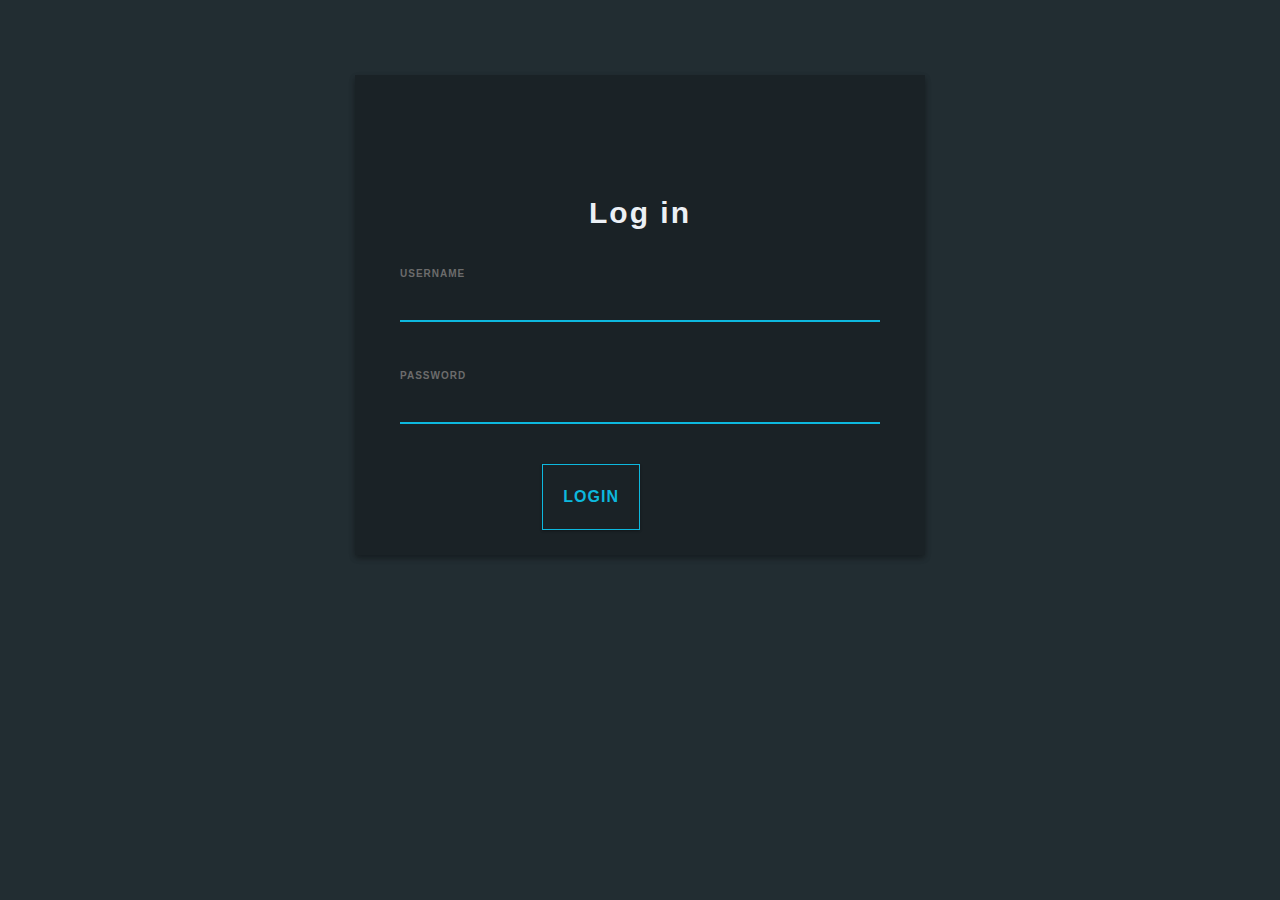
<file: index.html>
<!DOCTYPE html>
<html>
<head>
<title>Dan js</title>
<link rel="stylesheet" href="https://stackpath.bootstrapcdn.com/bootstrap/4.4.1/css/bootstrap.min.css" integrity="sha384-Vkoo8x4CGsO3+Hhxv8T/Q5PaXtkKtu6ug5TOeNV6gBiFeWPGFN9MuhOf23Q9Ifjh" crossorigin="anonymous">
<link rel="stylesheet" href="css/app.css"/>
<script src="https://ajax.googleapis.com/ajax/libs/jquery/1.12.4/jquery.min.js"></script>
<script src="https://stackpath.bootstrapcdn.com/bootstrap/4.4.1/js/bootstrap.min.js" integrity="sha384-wfSDF2E50Y2D1uUdj0O3uMBJnjuUD4Ih7YwaYd1iqfktj0Uod8GCExl3Og8ifwB6" crossorigin="anonymous"></script>  

<script src="js/app.js"></script>

</head>

<body>


    <div class="container">
        <div class="row">
            <div class="col-lg-3 col-md-2"></div>
            <div class="col-lg-6 col-md-8 login-box">
                <div class="col-lg-12 login-key">
                    <i class="fa fa-key" aria-hidden="true"></i>
                </div>
                <div class="col-lg-12 login-title">
                    Log in
                </div>

                <div class="col-lg-12 login-form">
                    <div class="col-lg-12 login-form">
                        <form id="logInForm" action="/home.html" method="POST">
                            <div class="form-group">
                                <span class="error"></span>
                                <label class="form-control-label">USERNAME</label>
                                <input id="userName" type="text" class="form-control">
                            </div>
                            <div class="form-group">
                                <span class="error"></span>
                                <label class="form-control-label">PASSWORD</label>
                                <input id="password" type="password" class="form-control" i>
                            </div>

                            <div class="col-lg-12 loginbttm">
                                <div class="col-lg-6 login-btm login-text">
                                   
                                </div>
                                <div class="col-lg-6 login-btm login-button">
                                    <a onclick="submitForm()"  class="btn btn-outline-primary">LOGIN</a>
                                </div>
                            </div>
                        </form>
                    </div>
                </div>
                <div class="col-lg-3 col-md-2"></div>
            </div>
        </div>


</body>

</html>
</file>
<file: css/app.css>
body{
    background: #eeffee;
}
#timer{
    background: #29a2b8;
    color: #fff;
    font-size: 30px;
    margin: 10px 0;
    max-width: 400px;
}

body {
    background: #222D32;
    font-family: 'Roboto', sans-serif;
}

.login-box {
    margin-top: 75px;
    height: auto;
    background: #1A2226;
    text-align: center;
    box-shadow: 0 3px 6px rgba(0, 0, 0, 0.16), 0 3px 6px rgba(0, 0, 0, 0.23);
}

.login-key {
    height: 100px;
    font-size: 80px;
    line-height: 100px;
    background: -webkit-linear-gradient(#27EF9F, #0DB8DE);
    -webkit-background-clip: text;
    -webkit-text-fill-color: transparent;
}

.login-title {
    margin-top: 15px;
    text-align: center;
    font-size: 30px;
    letter-spacing: 2px;
    margin-top: 15px;
    font-weight: bold;
    color: #ECF0F5;
}

.login-form {
    margin-top: 25px;
    text-align: left;
}

input[type=text] {
    background-color: #1A2226;
    border: none;
    border-bottom: 2px solid #0DB8DE;
    border-top: 0px;
    border-radius: 0px;
    font-weight: bold;
    outline: 0;
    margin-bottom: 20px;
    padding-left: 0px;
    color: #ECF0F5;
}

input[type=password] {
    background-color: #1A2226;
    border: none;
    border-bottom: 2px solid #0DB8DE;
    border-top: 0px;
    border-radius: 0px;
    font-weight: bold;
    outline: 0;
    padding-left: 0px;
    margin-bottom: 20px;
    color: #ECF0F5;
}

.form-group {
    margin-bottom: 40px;
    outline: 0px;
}

.form-control:focus {
    border-color: inherit;
    -webkit-box-shadow: none;
    box-shadow: none;
    border-bottom: 2px solid #0DB8DE;
    outline: 0;
    background-color: #1A2226;
    color: #ECF0F5;
}

input:focus {
    outline: none;
    box-shadow: 0 0 0;
}

label {
    margin-bottom: 0px;
}

.form-control-label {
    font-size: 10px;
    color: #6C6C6C;
    font-weight: bold;
    letter-spacing: 1px;
}

.btn-outline-primary {
    border-color: #0DB8DE;
    color: #0DB8DE;
    border-radius: 0px;
    font-weight: bold;
    letter-spacing: 1px;
    box-shadow: 0 1px 3px rgba(0, 0, 0, 0.12), 0 1px 2px rgba(0, 0, 0, 0.24);
}

.btn-outline-primary:hover {
    background-color: #0DB8DE;
    right: 0px;
}

.login-btm {
    float: left;
}

.login-button {
    padding-right: 0px;
    text-align: right;
    margin-bottom: 25px;
}

.login-text {
    text-align: left;
    padding-left: 0px;
    color: #A2A4A4;
}

.loginbttm {
    padding: 0px;
}
.btn{
    color: #0DB8DE !important;
}
.btn:hover{
    color: #000 !important;
}

/*home css/*/
@import url("https://fonts.googleapis.com/css?family=Kanit");

* {
  box-sizing: border-box;
  margin: 0;
  padding: 0;
}

html {
  color: #333;
  font-family: "Kanit", sans-serif;
}

header {
  position: relative;
}

a {
  color: inherit;
  text-decoration: none;
}

header {
  display: flex;
  justify-content: space-between;
  border-bottom: 1px solid rgba(0, 0, 0, 0.1);
  background: #ececec;
}

.logo {
  box-sizing: content-box;
  padding-left: 50px;
  width: 70px;
}

.logo > svg {
  display: block;
  width: 100%;
}

nav > ul {
  display: flex;
  font-size: 1rem;
  height: 70px;
  list-style: none;
  text-transform: capitalize;
}

nav > ul > li {
  line-height: 70px;
  padding: 0 30px;
  transition: background-color 0.3s ease-in-out;
}

nav > ul > li:hover {
  background-color: rgba(0, 0, 0, 0.1);
}

.nav-right > ul > li {
  border-right: 1px solid rgba(0, 0, 0, 0.1);
}

.nav-right > ul > li:nth-child(1) {
  border-left: 1px solid rgba(0, 0, 0, 0.1);
}

.nav-right > ul > li:last-child {
  border-right: none;
}

main {
  display: flex;
  height: calc(100vh - 70px);
}

.left {
  background-color: #f7f7f6;
  flex: 1;
  height: 100%;
}

.product-info {
  display: flex;
  align-items: center;
  flex-direction: column;
  justify-content: center;
  height: 100%;
  width: 90%;
  margin: 0 auto;
}

.product-info > h1 {
  font-size: 3.2rem;
  letter-spacing: 3px;
  margin-right: -3px;
  font-weight: 100;
  margin-bottom: 20px;
  text-align: center;
  text-transform: uppercase;
}

.product-info > p {
  font-size: 1.2rem;
  margin-bottom: 20px;
}

.product-info > h2 {
  font-size: 1.56rem;
  margin-bottom: 20px;
}

.btn {
  color: #f7f7f6;
  cursor: pointer;
  font-size: 1rem;
  font-weight: 900;
  padding: 20px;
  text-transform: uppercase;
  transition: box-shadow 0.5s ease-in-out, transform 0.5s ease-in-out;
}

.btn:hover {
  box-shadow: 3px 10px 20px rgba(0, 0, 0, 0.3);
  transform: translateY(-5px);
}

.info-btns {
  display: flex;
}

.discover-btn {
  background-color: #a4a4a4;
}

.cart-btn {
  background-color: #141110;
}

.right {
  background-color: #f9e2ba;
  flex: 1;
  height: 100%;
  position: relative;
}

.right > img {
  position: absolute;
  left: -150px;
  top: 50%;
  transform: translateY(-50%);
  width: 100%;
}

@media screen and (max-width: 1200px) {
  .logo > svg {
    height: 60px;
    width: 60px;
  }

  .logo {
    padding-left: 15px;
  }
  nav > ul {
    height: 60px;
    font-size: 1rem;
  }

  nav > ul > li {
    line-height: 60px;
    padding: 0 20px;
  }
  .product-info > h1 {
    font-size: 2.2rem;
  }

  .product-info > p {
    font-size: 1rem;
  }

  .product-info > h2 {
    font-size: 1.25rem;
  }

  .btn {
    font-size: 0.7rem;
    padding: 15px;
  }
  .right > img {
    left: -80px;
  }
}

@media screen and (max-width: 900px) {
  .logo > svg {
    height: 50px;
    width: 50px;
  }

  .logo {
    padding-left: 15px;
  }

  nav > ul {
    height: 50px;
    font-size: 0.9rem;
  }

  nav > ul > li {
    line-height: 50px;
    padding: 0 15px;
  }

  .right > img {
    left: -60px;
  }
}
</file>
